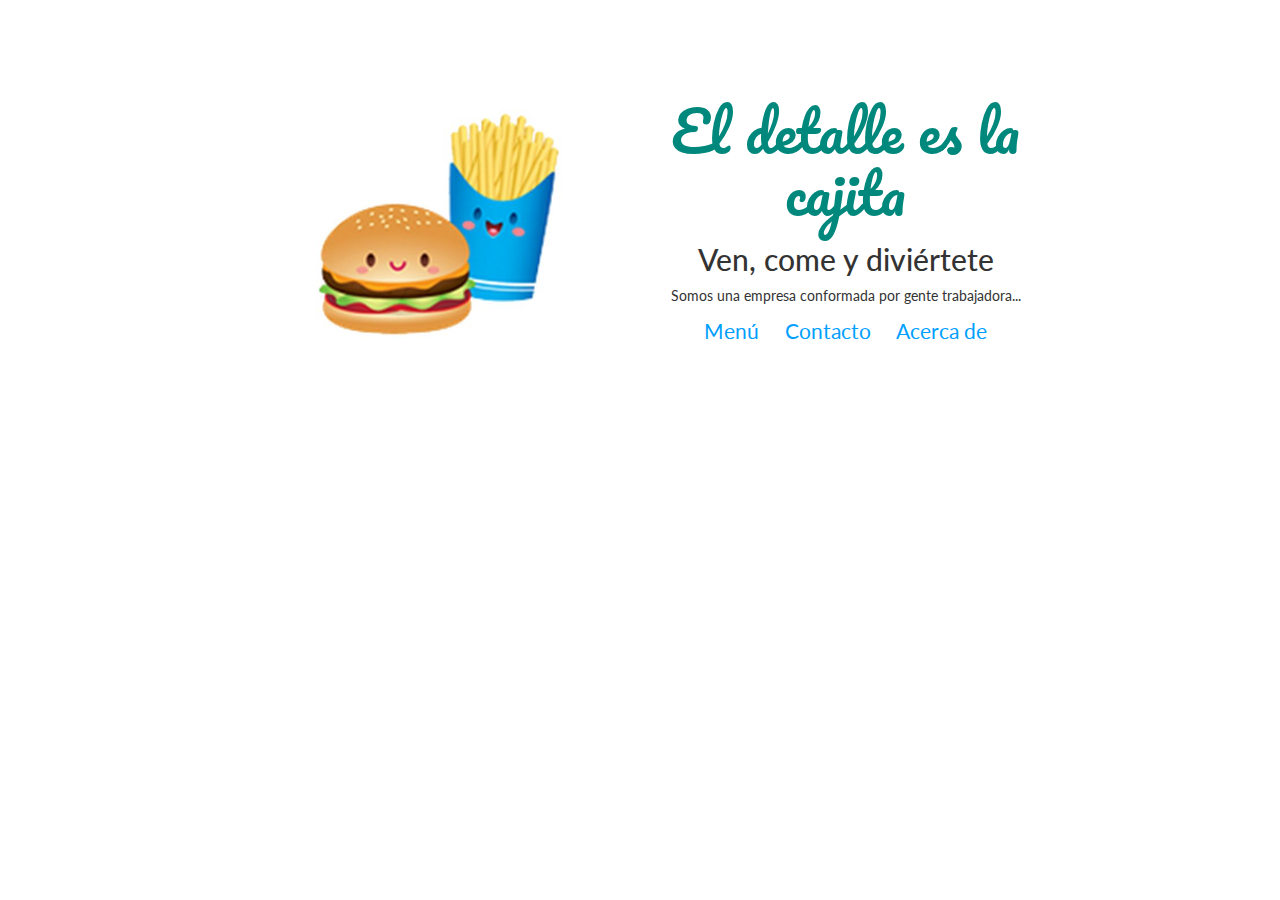
<file: index.html>
<!DOCTYPE html>
<html>
<head>
	<meta charset="utf-8">
	<meta name="viewport" content="width=device-width, initial-scale=1.0">
	<link rel="stylesheet" type="text/css" href="https://maxcdn.bootstrapcdn.com/bootstrap/3.3.6/css/bootstrap.min.css">
	<link rel="stylesheet" type="text/css" href="css/main.css">
	<link rel="stylesheet" type="text/css" href="css/animate.css">
	<link href='https://fonts.googleapis.com/css?family=Pacifico' rel='stylesheet' type='text/css'>
	<link href='https://fonts.googleapis.com/css?family=Lato:400,300,700' rel='stylesheet' type='text/css'>
	<title>El mejor lugar para comer del mundo</title>
</head>
<body>
	<div class="col-md-8 center-block quitar-float text-center espacio-arriba">
		<img src="imgs/hamburguesa.jpg" class="animated fadeIn col-md-6">
		<h1 class="pacifico grande verde animated fadeIn retraso-1">El detalle es la cajita</h1>

		<div class="animated fadeInDown retraso-2">
			<h2>Ven, come y diviértete</h2>
			<p>
				Somos una empresa conformada por gente trabajadora...
			</p>
			<nav class="mediano">
				<a href="menu.html" class="espacio-derecha">Menú</a>
				<a href="contacto.html" class="espacio-derecha">Contacto</a>
				<a href="">Acerca de</a>
			</nav>			
		</div>
				
	</div>
	
</body>
</html>
</file>
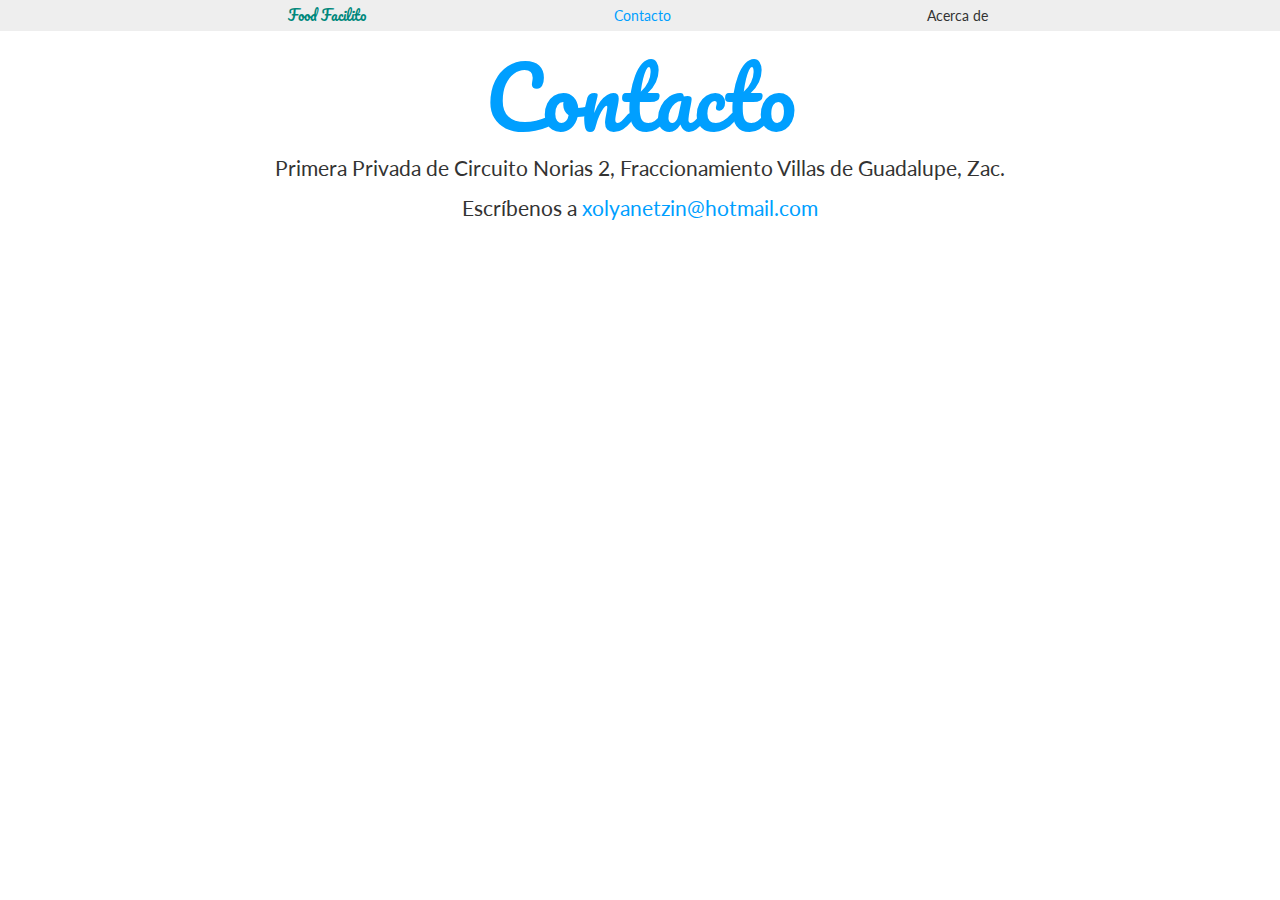
<file: contacto.html>
<!DOCTYPE html>
<html>
<head>
	<meta charset="utf-8">
	<link rel="stylesheet" type="text/css" href="https://maxcdn.bootstrapcdn.com/bootstrap/3.3.6/css/bootstrap.min.css">
	<link rel="stylesheet" type="text/css" href="css/main.css">
	<link href='https://fonts.googleapis.com/css?family=Pacifico' rel='stylesheet' type='text/css'>
	<link href='https://fonts.googleapis.com/css?family=Lato:400,300,700' rel='stylesheet' type='text/css'>
	<title>El mejor lugar para comer del mundo</title>
</head>
<body>
	<nav class="se-gris padding-largo text-center">
		<ul class="no-lista">
			<li class="col-md-3 inline-block"><a href="index.html" class="pacifico verde"> Food Facilito</a></li>
			<li class="col-md-3 inline-block"><a href="contacto.html" >Contacto</a></li>
			<li class="col-md-3 inline-block">Acerca de</li>
		</ul>
	</nav>
	<section>
		<div class="mediano text-center">
			<h1 class="pacifico grande azul">Contacto</h1>
			<p>Primera Privada de Circuito Norias 2, Fraccionamiento Villas de Guadalupe, Zac.</p>
			<p>
				Escríbenos a <a href="mailto:xolyanetzin@hotmail.com">xolyanetzin@hotmail.com</a>
			</p>

			<iframe src="https://www.google.com/maps/embed?pb=!1m18!1m12!1m3!1d1839.5640579308124!2d-102.48430604207871!3d22.76062626961677!2m3!1f0!2f0!3f0!3m2!1i1024!2i768!4f13.1!3m3!1m2!1s0x868249a7852b63c1%3A0x66db1e595e2410d7!2sPrimera+Privada+de+Cto.+Norias+13%2C+Fraccionamiento+Villas+de+Guadalupe%2C+Zac.!5e0!3m2!1ses!2smx!4v1465189145581" width="600" height="450" frameborder="0" style="border:0" allowfullscreen></iframe>
			
		</div>
	</section>	
	
</body>
</html>
</file>
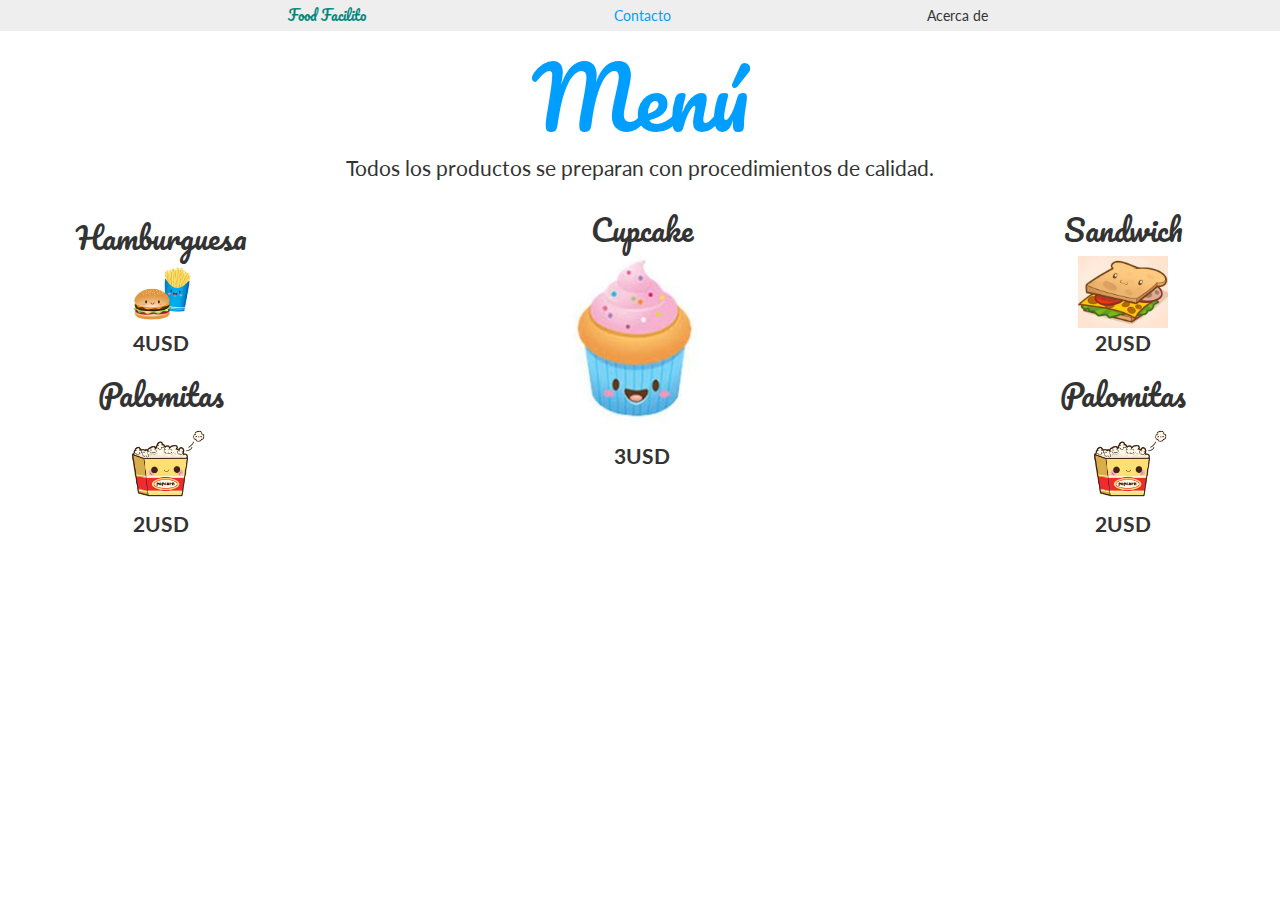
<file: menu.html>
<!DOCTYPE html>
<html>
<head>
	<meta charset="utf-8">
	<link rel="stylesheet" type="text/css" href="https://maxcdn.bootstrapcdn.com/bootstrap/3.3.6/css/bootstrap.min.css">
	<link rel="stylesheet" type="text/css" href="css/main.css">
	<link href='https://fonts.googleapis.com/css?family=Pacifico' rel='stylesheet' type='text/css'>
	<link href='https://fonts.googleapis.com/css?family=Lato:400,300,700' rel='stylesheet' type='text/css'>
	<title>El mejor lugar para comer del mundo</title>
</head>
<body>
	<nav class="se-gris padding-largo text-center">
		<ul class="no-lista">
			<li class="col-md-3 inline-block"><a href="index.html" class="pacifico verde"> Food Facilito</a></li>
			<li class="col-md-3 inline-block"><a href="contacto.html" >Contacto</a></li>
			<li class="col-md-3 inline-block">Acerca de</li>
		</ul>
	</nav>

	<section>
		<div class="text-center mediano">
			<h1 class="pacifico grande azul">Menú</h1>
			<p>Todos los productos se preparan con procedimientos de calidad.</p>

			<div class="col-md-3 col-sm-4 inline-block">
				<article>
					<h2 class="pacifico">Hamburguesa</h2>
					<img src="imgs/hamburguesa.jpg" class="col-xs-4 col-md-5 quitar-float">
					<p>
						<strong>4USD</strong>
					</p>
				</article>
				<article>
					<h2 class="pacifico">Palomitas</h2>
					<img src="imgs/palomitas.png" class="col-xs-4 col-md-5 quitar-float">
					<p>
						<strong>2USD</strong>
					</p>
				</article>
			</div>	
			<div class="col-md-6 col-sm-4 inline-block vete-arriba">
				<article>
					<h2 class="pacifico">Cupcake</h2>
					<img src="imgs/cupcake.jpg" class="col-xs-4 col-md-5 quitar-float">
					<p>
						<strong>3USD</strong>
					</p>
				</article>
			</div>
			<div class="col-md-3 col-sm-4 inline-block">
				<article>
					<h2 class="pacifico">Sandwich</h2>
					<img src="imgs/sandwich.jpeg" class="col-xs-4 col-md-5 quitar-float">
					<p>
						<strong>2USD</strong>
					</p>
				</article>
				<article>
					<h2 class="pacifico">Palomitas</h2>
					<img src="imgs/palomitas.png" class="col-xs-4 col-md-5 quitar-float">
					<p>
						<strong>2USD</strong>
					</p>
				</article>
			</div>

		</div>

	</section>
	
</body>
</html>
</file>
<file: css/main.css>
body{
	font-family: 'Lato', sans-serif;
}
img{
	max-width: 100%;
}

.quitar-float{
	float: none;
}

.espacio-arriba{
	margin-top: 100px;
}

.pacifico{
	font-family: 'Pacifico', cursive;
}

.se-gris{
	background-color: #eee;
}

.mediano{
	font-size: 1.5em;
}
.padding-largo{
	padding: 5px 10px;
}

.inline-block{
	float: none;
	display: inline-block;
	margin-right: -4px;
}

.grande{
	font-size: 4em;
}

.verde{
	color: #00887C;
}

.vete-arriba{
	vertical-align: top;
}

.espacio-derecha{
	margin-right: 1em;
}

.retraso-2{
	-webkit-animation-delay: 2s;
	-moz-animation-delay: 2s;
	animation-delay: 2s;
}

.retraso-1{
	-webkit-animation-delay: 1s;
	-moz-animation-delay: 1s;
	animation-delay: 1s;
}

.no-lista{
	margin: 0px;
	padding: 0px;
}
.no-lista li{
list-style-type: none;
}

a, .azul{
	color: #009FFF;
}
</file>
